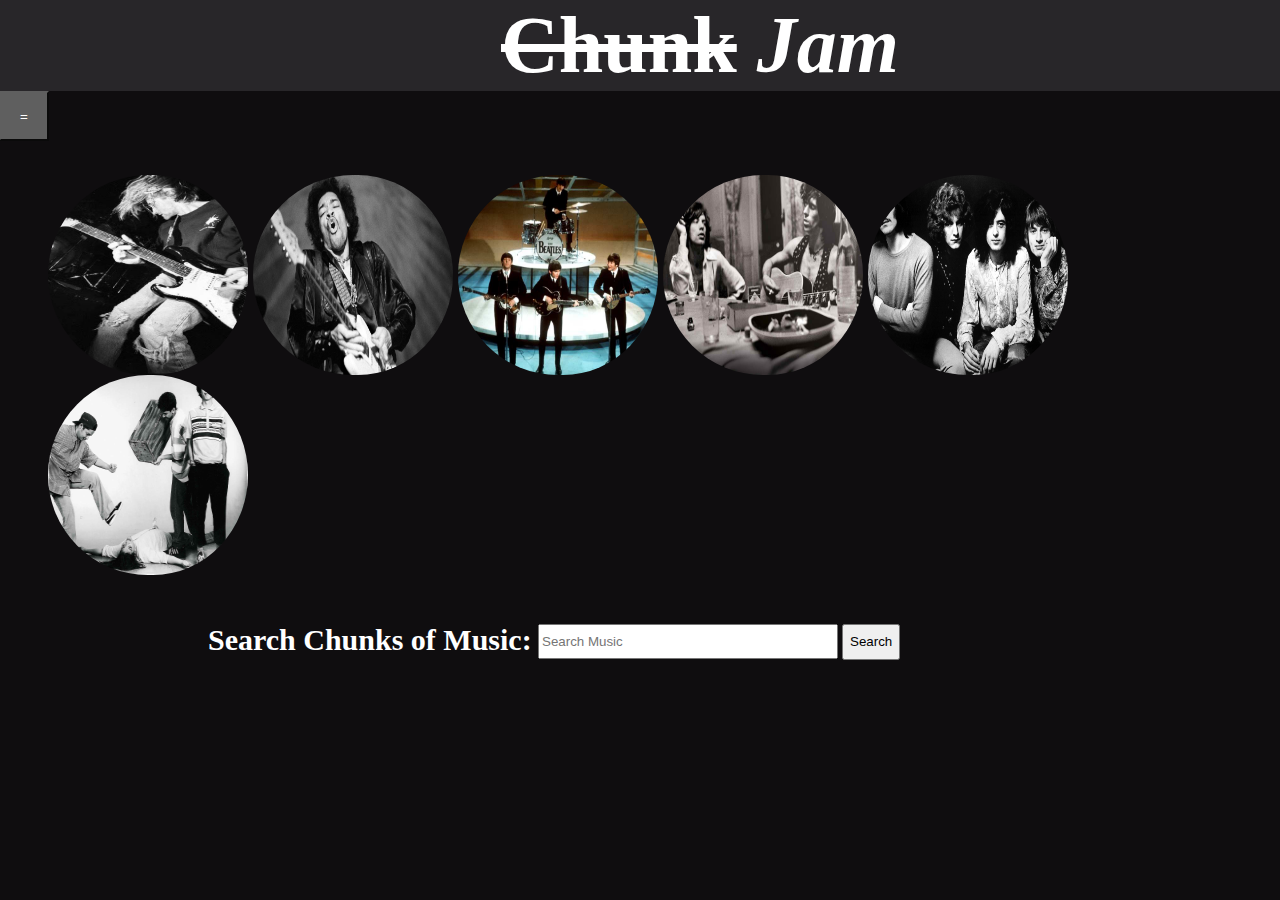
<file: index.html>
<!doctype html>
<html>
    <head>
        <title>Chunk Jam</title>
        <meta charset="utf-8"/>
        <link rel="stylesheet" type="text/css" href="css/chunkjam.css"/>
    </head>
    <body>
        <header>
            <h1 class="header-title"><del>Chunk</del> <i>Jam</i></h1>
        </header>
        <nav class="nav-header">
            <ul>
                <li><button class="menu-button">=</button></li>
                <li><a href="index.html">Home</a></li>
                <li><a href="views/login.html">Login</a></li>
            </ul>
        </nav>
        <section>
            <figure>
                <img src="images/1.jpeg" alt="Kurt Cobain"  class="images"/>
            </figure>
            <figure>
                <img src="images/2.jpg" alt="Jimi Hendrix"  class="images"/>
            </figure>
            <figure>
                <img src="images/3.jpg" alt="The Beatles"  class="images"/>
            </figure>
            <figure>
                <img src="images/4.jpg" alt="The Rolling Stones"  class="images"/>
            </figure>
            <figure>
                <img src="images/5.jpg" alt="Led Zeppelin"  class="images"/>
            </figure>
            <figure>
                <img src="images/6.jpg" alt="Rivermaya"  class="images"/>
            </figure>
        </section>
        
        <section class="ssection">
        <br/>
            <header>
                <h3>Search Chunks of Music:</h3>
            </header>
            <form method="post" action="#">
                <input type="search" placeholder="Search Music"/>
                <button>Search</button>
            </form>
        </section>
            <script src="js/jquery.min.js"></script>
            <script src="js/script.js"></script>
    </body>
</html>
</file>
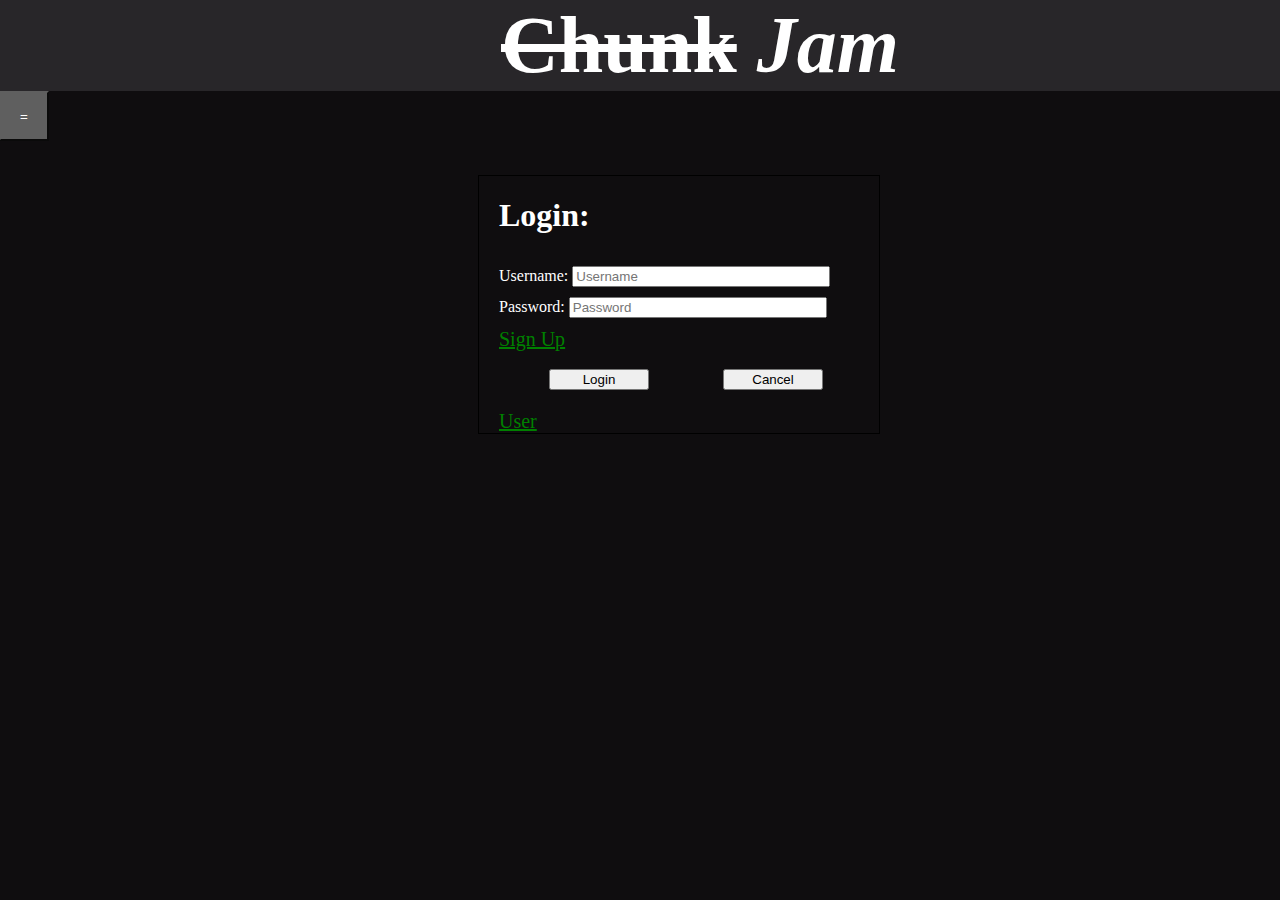
<file: views/login.html>
<!doctype html>
<html>
    <head>
        <title>Chunk Jam || Login</title>
        <meta charset="utf-8"/>
        <link rel="stylesheet" type="text/css" href="../css/chunkjam.css"/>
    </head>
    <body>
        <header>
            <h1 class="header-title"><del>Chunk</del> <i>Jam</i></h1>
        </header>
        <nav class="nav-header">
            <ul>
                <li><button class="menu-button">=</button></li>
                <li><a href="../index.html">Home</a></li>
                <li><a href="login.html">Login</a></li>
            </ul>
        </nav>
        <section class="slogin">
            <form action="" method="">
                <header>
                  <!-- <a href="../index.html" class="close-button"><button>X</button></a> -->
                    <h1>Login:</h1>
                </header>
                <label>Username:</label>
                <input type="text" placeholder="Username" required=""/>
                <br/>
                <label>Password:</label>
                <input type="password" placeholder="Password" required=""/>
                <a href="signup.html">Sign Up</a>
                <br/>
                <button>Login</button>
                <button>Cancel</button>
            </form>
            <a href="user-view.html">User</a>
        </section>
            <script src="../js/jquery.min.js"></script>
        <script src="../js/script.js"></script>
    </body>
</html>
</file>
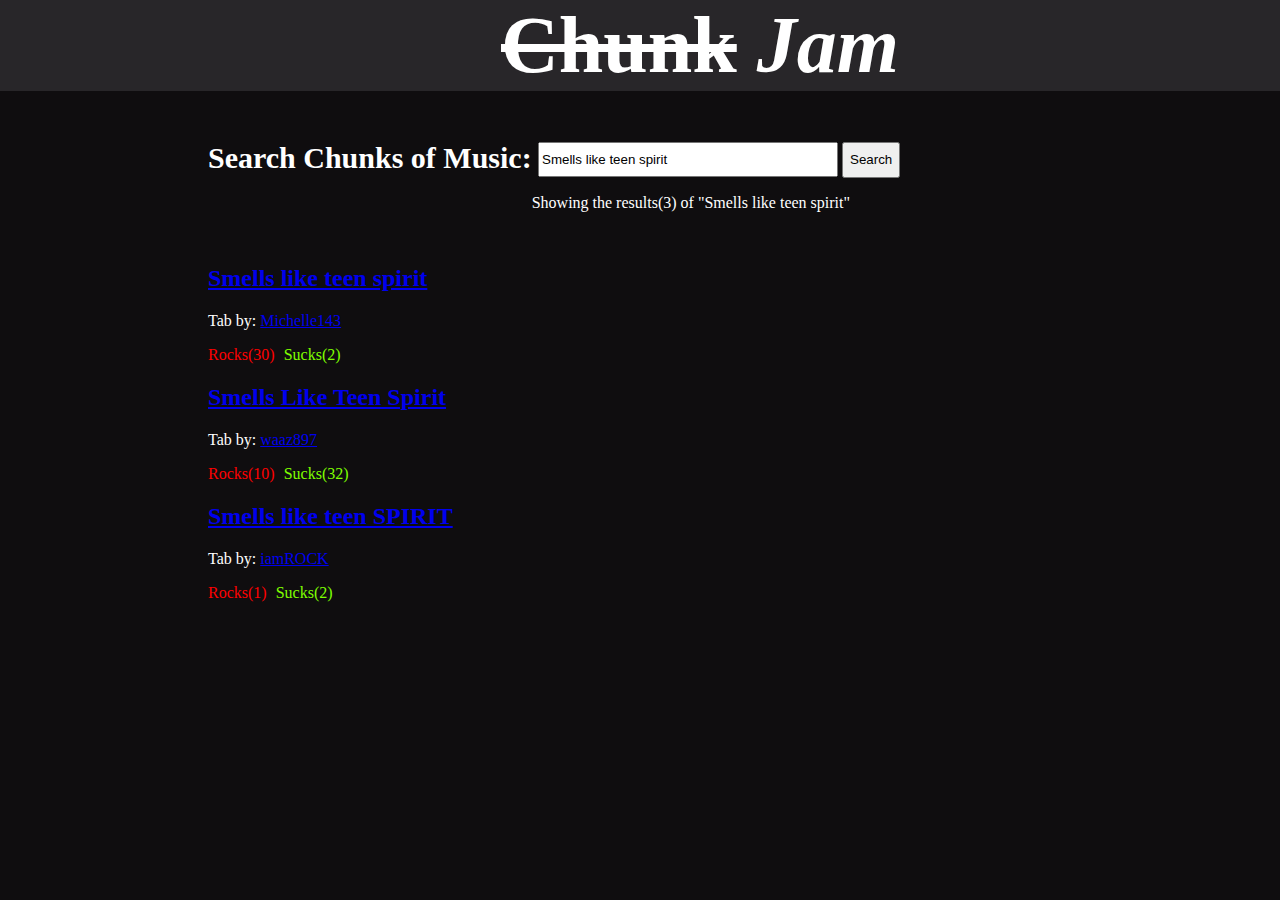
<file: views/results.html>
<!DOCTYPE html>
<html>

<head>
  <meta charset="utf-8">
  <title>Chunk Jam || Results</title>
  <link rel="stylesheet" type="text/css" href="../css/chunkjam.css" />
</head>

<body>
  <header>
    <h1 class="header-title">
      <del>Chunk</del> <i>Jam</i></h1>
  </header>
  <section class="ssection">
    <br/>
    <header>
      <h3>Search Chunks of Music:</h3>
    </header>
    <form method="post" action="#">
      <input type="search" placeholder="Search Music" value="Smells like teen spirit" />
      <button>Search</button>
    </form>
    <p style="color:white">
      Showing the results(3) of "Smells like teen spirit"
    </p>
    <br/>
    <article class="result">
      <h2><a href="#">Smells like teen spirit</a></h2>
      <p style="color:white">
        Tab by:
        <a href="#">Michelle143</a>
      </p>
      <footer>
        <a href="#" class="rocks">Rocks(30)</a>
        <a href="#" class="sucks">Sucks(2)</a>
      </footer>
    </article>
    <article class="result">
      <h2><a href="#">Smells Like Teen Spirit</a></h2>
      <p style="color:white">
        Tab by:
        <a href="#">waaz897</a>
      </p>
      <footer>
        <a href="#" class="rocks">Rocks(10)</a>
        <a href="#" class="sucks">Sucks(32)</a>
      </footer>
    </article>
    <article class="result">
      <h2><a href="#">Smells like teen SPIRIT</a></h2>
      <p style="color:white">
        Tab by:
        <a href="#">iamROCK</a>
      </p>
      <footer>
        <a href="#" class="rocks">Rocks(1)</a>
        <a href="#" class="sucks">Sucks(2)</a>
      </footer>
    </article>
  </section>
</body>

</html>
</file>
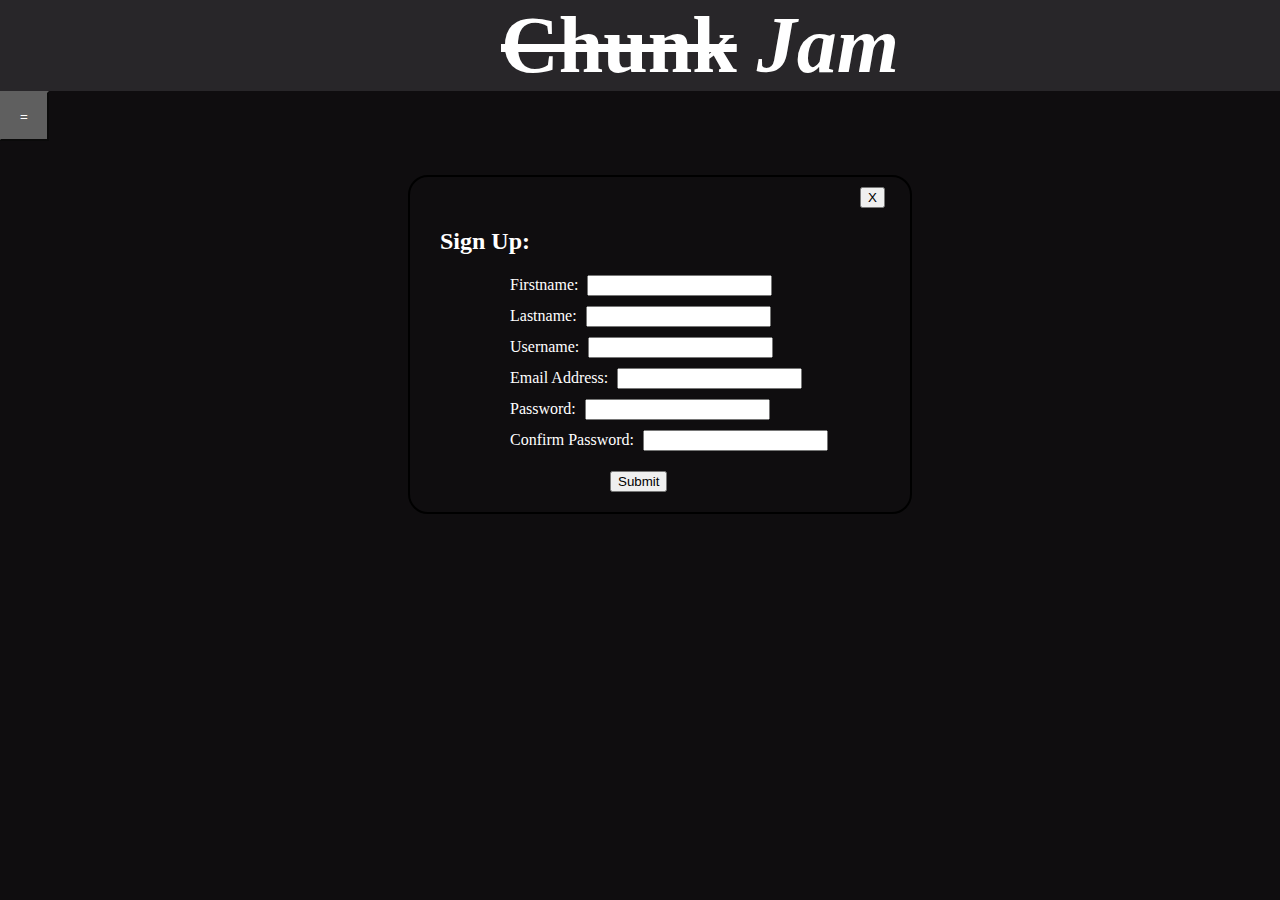
<file: views/signup.html>
<!doctype html>
<html>
    <head>
        <title>Chunk Jam || Sign Up</title>
        <meta charset="utf-8"/>
        <link rel="stylesheet" type="text/css" href="../css/chunkjam.css"/>
    </head>
    <body>
        <header>
            <h1 class="header-title"><del>Chunk</del> <i>Jam</i></h1>
        </header>
        <nav class="nav-header">
            <ul>
                <li><button class="menu-button">=</button></li>
                <li><a href="../index.html">Home</a></li>
                <li><a href="login.html">Login</a></li>
            </ul>
        </nav>
        <section class="signup">
            <header>
                <a href="../index.html" class="close-button"><button>X</button></a>
                <h2>Sign Up:</h2>
            </header>
            <form>
                <label>Firstname: </label>
                <input type="text" name="fname" required=""/>
                <br/>
                <label>Lastname: </label>
                <input type="text" name="lname" required=""/>
                <br/>
                <label>Username: </label>
                <input type="text" name="uname" required=""/>
                <br/>
                <label>Email Address: </label>
                <input type="email" name="email" required=""/>
                <br/>
                <label>Password: </label>
                <input type="password" name="pass" required=""/>
                <br/>
                <label>Confirm Password: </label>
                <input type="password" name="pass2" required=""/>
                <br/>
                <button class="sbutton">Submit</button>
            </form>
        </section>
        <script src="../js/jquery.min.js"></script>
        <script src="../js/script.js"></script>
    </body>
</html>
</file>
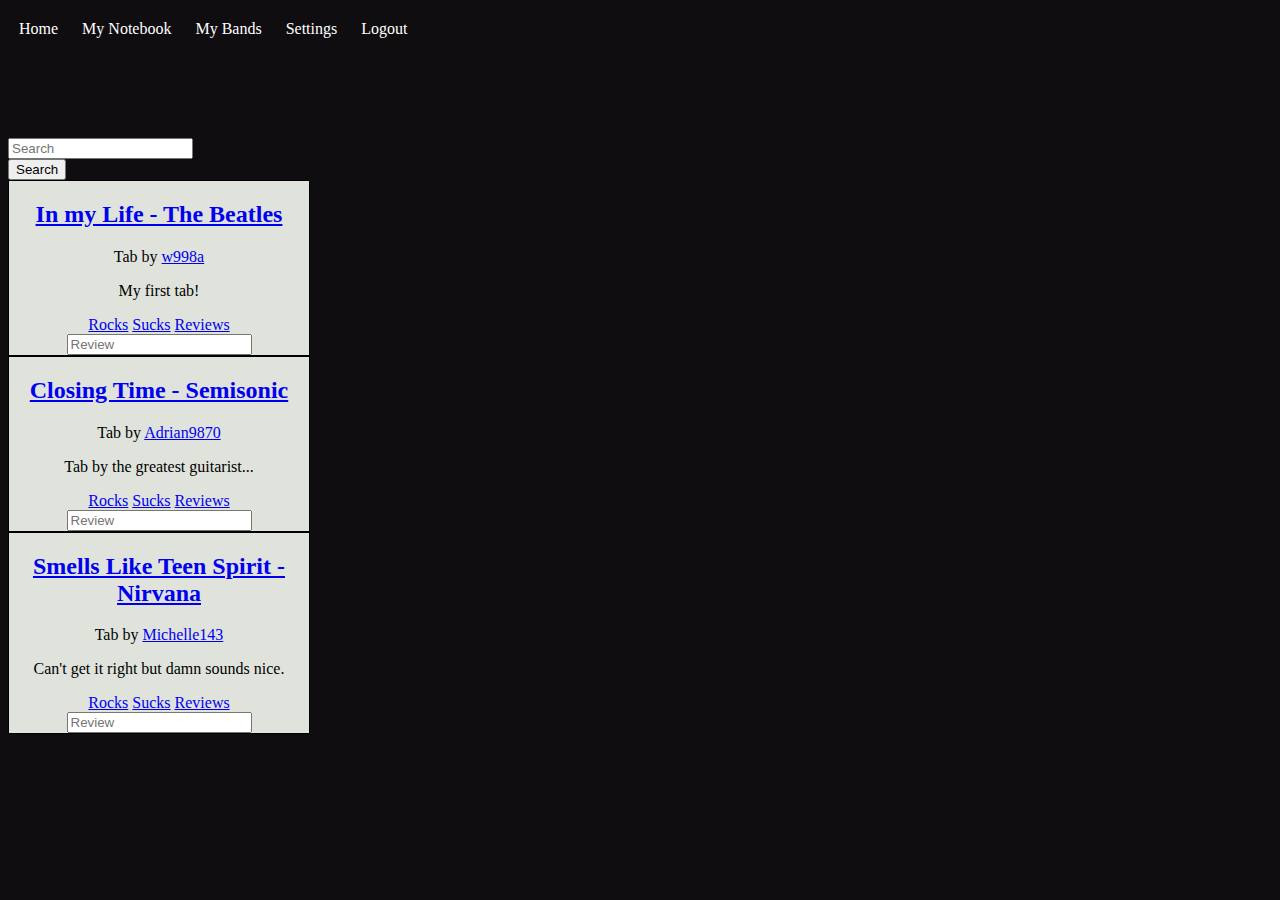
<file: views/user-view.html>
<!doctype html>
<html>
    <head>
        <title>Dashboard</title>
        <meta charset="utf-8"/>
        <link rel="stylesheet" type="text/css" href="../css/chunkjam.css"/>
    </head>
    <body>
        <nav class="user-view">
            <ul>
                <li>
                    <a href="#">Home</a>
                </li>
                <li>
                    <a href="#">My Notebook</a>
                </li>
                <li>
                    <a href="#">My Bands</a>
                </li>
                <li>
                    <a href="#">Settings</a>
                </li>
                <li>
                    <a href="../index.html">Logout</a>
                </li>
            </ul>
        </nav>
        <form>
            <input type="search" placeholder="Search"/>
            <br/>
            <button>Search</button>
        </form>
        <section>
            <article class="post">
                <header>
                    <h2><a href="#">In my Life - The Beatles</a></h2>
                    <p>Tab by <a href="#">w998a</a></p>
                </header>
                <p>My first tab!</p>
                <footer>
                    <a href="#">Rocks</a>
                    <a href="#">Sucks</a>
                    <a href="#">Reviews</a>
                    <form>
                        <input type="text" placeholder="Review"/>
                    </form>
                </footer>
            </article>
            <article class="post">
                <header>
                    <h2><a href="#">Closing Time - Semisonic</a></h2>
                    <p>Tab by <a href="#">Adrian9870</a></p>
                </header>
                <p>Tab by the greatest guitarist...</p>
                <footer>
                    <a href="#">Rocks</a>
                    <a href="#">Sucks</a>
                    <a href="#">Reviews</a>
                    <form>
                        <input type="text" placeholder="Review"/>
                    </form>
                </footer>
            </article>
            <article class="post">
                <header>
                    <h2><a href="#">Smells Like Teen Spirit - Nirvana</a></h2>
                    <p>Tab by <a href="#">Michelle143</a></p>
                </header>
                <p>Can't get it right but damn sounds nice.</p>
                <footer>
                    <a href="#">Rocks</a>
                    <a href="#">Sucks</a>
                    <a href="#">Reviews</a>
                    <form>
                        <input type="text" placeholder="Review"/>
                    </form>
                </footer>
            </article>
        </section>
        <script src="../js/jquery.min.js"></script>
        <script src="../js/script.js"></script>
    </body>
</html>
</file>
<file: css/chunkjam.css>
header, section, footer, aside, nav, main, article, figure{
    display: block;
}

.result{
    //border: solid grey 1px;
    //background-color: gray;
}

.result footer a{
    text-decoration: none;
}

.rocks{
    color: red;
    margin-right: 5px;
}

.sucks{
    color:chartreuse;
}

.post{
    width: 300px;
    text-align: center;
     border: solid black 1px;
    background-color: #DFE3DC;
}

.post header p{
  
  color: black;
}

.post p{
    
  color: black;
}

h1, h3{
    color: white;
}

body{
    background-color: #0F0D0F;
}

.user-view{
    margin-top: 20px;
}

.user-view ul li{
    display: inline;
    padding-left: 20px;
}

.user-view ul li a{
    color: white;
    text-decoration: none;
}

.signup{
    margin-left: 400px;
    width: 500px;
    border: solid black 2px;
    border-radius: 20px
}

.signup header{
    margin-left: 30px;
}

.signup form label{
    margin-left: 100px;
    padding-right: 5px;
    color: white;
}

.signup header h2{
    color: white;
}

.signup input{
    margin-bottom: 10px;
}

.sbutton{
    margin-top: 10px;
    margin-left: 200px;
    margin-bottom: 20px;
}

.close-button button{
    margin-top: 10px;
    margin-left: 420px;
}

.slogin{
    margin-left: 470px;
    border: solid black 1px;
    width: 400px;
}

.slogin header{
    margin-left: 20px;
}

.slogin input{
    margin-top: 10px;
    width: 250px;
}

.slogin label{
    margin-left: 20px;
    color: white;
}

.images{
    width: 200px;
    height:200px;
    border-radius: 100px;
}

figure .images{
    float: left;
    padding-right: 5px;
}

.slogin a{
    color: green;
    display: block;
    margin-top: 10px;
    margin-left: 20px;
    font-size: 20px;
}

.slogin button{
    margin-bottom: 10px;
    margin-left: 70px;
    width: 100px;
}


.ssection{
    margin-left: 200px;
}

.ssection header{
    float: left;
}

.ssection header h3{
    font-size: 30px;
}

.ssection form{
    padding-left: 330px;
}

.ssection form input{
    margin-top: 31px;
    height: 35px;
    width: 300px;
    color: black;
}

.ssection form button{
    height: 36px;
}

nav{
    margin-top: -16px;
    margin-left: -49px;
    margin-bottom: 100px;
}

.header-title{
    font-size: 80px;
    text-align: center;
    margin-top: -8px;
    margin-bottom: 2px;
     margin-left: -8px;
    width: 1400px;
    background-color: #282629;
}

.nav-header ul li{
    list-style: none;
    float: left;
    background-color: #5F5F5F;
    height: 50px;
}

.nav-header ul li a{
    margin-top: 10px;
    color: white;
    font-size:24px;
    text-decoration: none;
}

ul li button{
    border-color: #5F5F5F;
    color: white;
    height: 50px;
    width: 50px;
    background-color: #5F5F5F;
}

section{
    //border: solid black 1px;
    clear: both;
}

footer{
    clear:both;
}

nav{
    //border: solid black 1px;
}

form{
    //border: solid black 1px;
}
</file>
